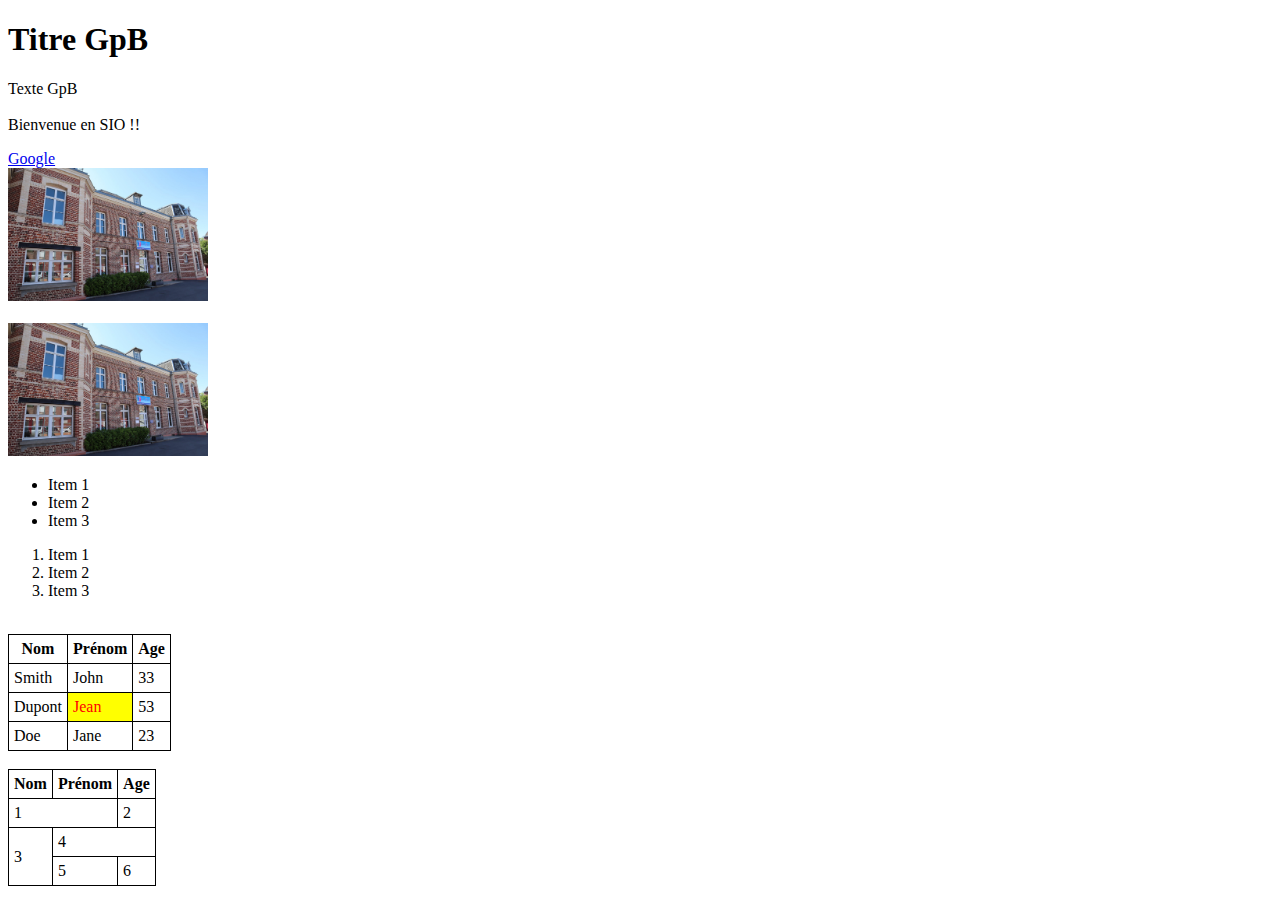
<file: B1_Dévellopement/Web/Cours/Monsite/index.html>
<!doctype html>
<html>
    <head>
        <title>GpB</title>
        <link rel="stylesheet" href="style.css">
    </head>
    <body>
        <h1>Titre GpB</h1>
        <p>Texte GpB <br><br>
           Bienvenue en SIO !!
        </p>
        <a href="https://www.google.fr" target="_blank">Google</a>
        <br>
        <img src="logo.jpg" width="200px" title="Mon logo" alt="logo">

        <br><br>
        <a href="https://www.google.fr" target="_blank">
            <img src="logo.jpg" width="200px" title="Mon logo" alt="logo">
        </a>

        <ul>
            <li>Item 1</li>
            <li>Item 2</li>
            <li>Item 3</li>
        </ul>
        <!-- Liste à puce ordonnée -->
        <ol>
            <li>Item 1</li>
            <li>Item 2</li>
            <li>Item 3</li>
        </ol>
        <br>
        <table>
            <thead>
                <tr> <!-- ligne -->
                    <th>Nom</th> <!-- celulle en tête -->
                    <th>Prénom</th>
                    <th>Age</th>
                </tr>
            </thead>
            <tbody>
                <tr>
                    <td>Smith</td> <!-- cellule corps de page -->
                    <td>John</td>
                    <td>33</td>
                </tr>
                <tr>
                    <td>Dupont</td>
                    <td id="focus">Jean</td>
                    <td>53</td>
                </tr>
                <tr>
                    <td>Doe</td>
                    <td>Jane</td>
                    <td>23</td>
                </tr>
            </tbody>
        </table>
        <br>
        <table>
            <thead>
                <tr>
                    <th>Nom</th> <!-- celulle en tête -->
                    <th>Prénom</th>
                    <th>Age</th>
                </tr>
            </thead>
            <tbody>
                <tr>
                    <td colspan="2">1</td>
                    <td>2</td>
                </tr>
                <tr>
                    <td rowspan="2">3</td>
                    <td colspan="2">4</td>
                </tr>
                <tr>
                    <td>5</td>
                    <td>6</td>
                </tr>
            </tbody>
        </table>
    </body>
</html>
</file>
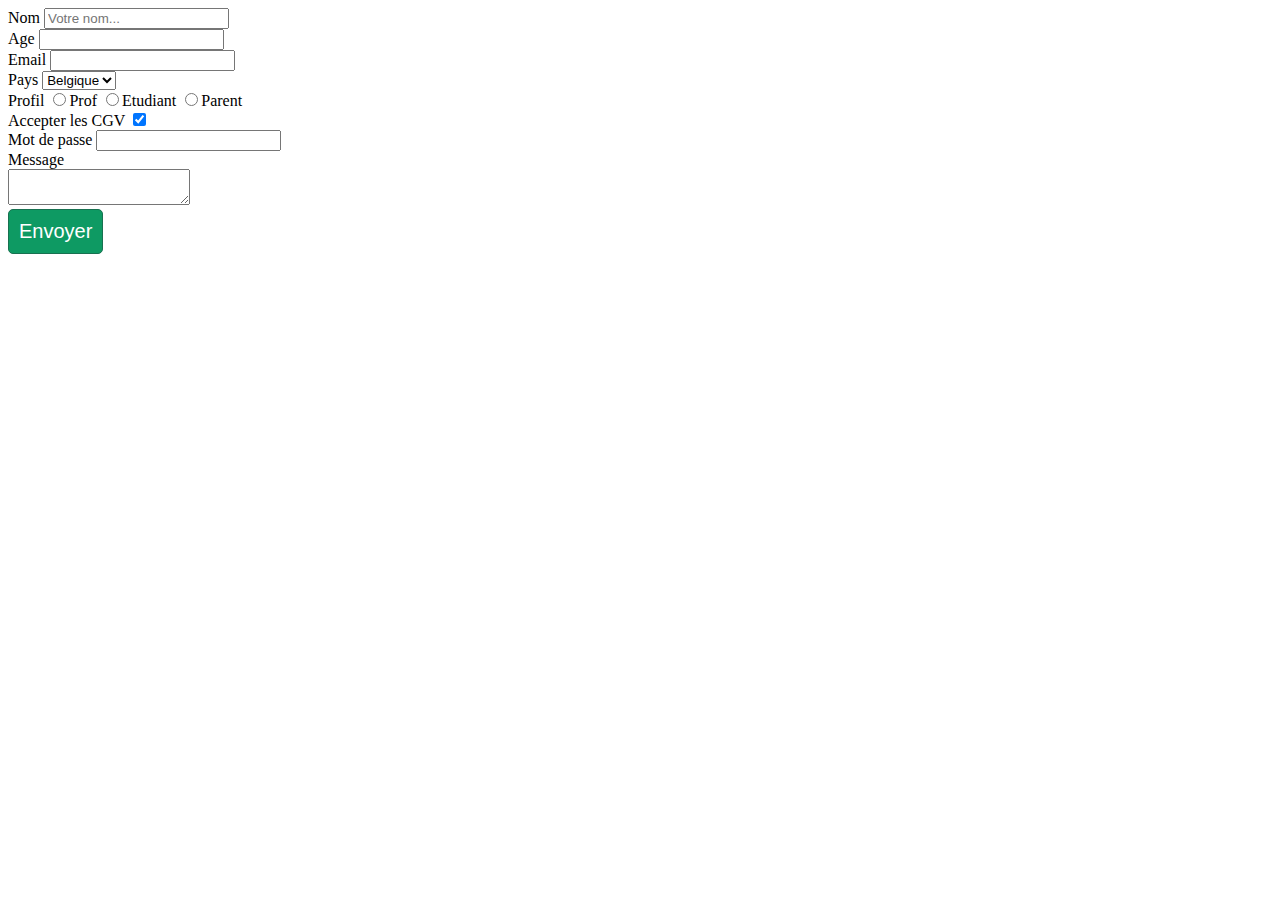
<file: B1_Dévellopement/Web/Cours/Formu/formulaire.html>
<!DOCTYPE html>
<html>
    <head>
        <title>FORMULAIRE grp A</title>
        <link rel="stylesheet" href="style.css">
        <link href="https://cdn.jsdelivr.net/npm/bootstrap@5.3.2/dist/css/bootstrap.min.css" rel="stylesheet" integrity="sha384-T3c6CoIi6uLrA9TneNEoa7RxnatzjcDSCmG1MXxSR1GAsXEV/Dwwykc2MPK8M2HN" crossorigin="anonymous">
        <script src="https://cdn.jsdelivr.net/npm/bootstrap@5.3.2/dist/js/bootstrap.bundle.min.js" integrity="sha384-C6RzsynM9kWDrMNeT87bh95OGNyZPhcTNXj1NW7RuBCsyN/o0jlpcV8Qyq46cDfL" crossorigin="anonymous"></script>
    </head>
    <body>

        <form action="traitement.php" method="POST" >
            <label for="nom">Nom</label>
            <input type="text" id="nom" name="nom" placeholder="Votre nom...">
            <br>
            <label for="age">Age</label>
            <input type="number" min="0" id="age" name="age" >
            <br>
            <label for="email">Email</label>
            <input type="email" id="email" name="email" required>
            <br>
            <label for="pays">Pays</label>
            <select name="pays" id="pays">
                <option value="fr">France</option>
                <option value="be" selected>Belgique</option>
                <option value="it">Italie</option>
            </select>
            <br>
            <label >Profil</label>
            <input type="radio" id="Prof" value="prof" name="profil"><label for="Prof">Prof</label>
            <input type="radio" id="Etudiant" value="etudiant" name="profil"><label for="Etudiant">Etudiant</label>
            <input type="radio" id="Parent" value="parent" name="profil"><label for="Parent">Parent</label>
            <br>
            <label for="cgv">Accepter les CGV</label>
            <input type="checkbox" id="cgv" name="cgv" checked>
            <br>
            <label for="mdp">Mot de passe</label>
            <input type="password" id="mdp" name="mdp">
            <br>
            <label for="message">Message</label><br>
            <textarea name="message" id="message"></textarea>
            <br>
            <input type="submit"  class="btn" value="Envoyer">
        </form>
    </body>
</html>
</file>
<file: B1_Dévellopement/Web/Cours/Monsite/style.css>
table {
    border-collapse: collapse;

}
td , th {
    border: 1px solid black;
    padding: 5px;
}
#focus {
    background-color: yellow;
    color: red;
}
</file>
<file: B1_Dévellopement/Web/Cours/Formu/style.css>
.btn {
    background-color: #0e9a63;
    color: white;
    border: 1px solid #187150;
    border-radius: 5px;
    padding: 10px;
    font-size: 20px;
    cursor: pointer;
}

.btn:hover {
    background-color: #fa54ac;
    border: 1px solid #912d60;
    font-size: 40px;
}

#titreprincipal {
    font-size: 40px;
    text-align: center;
    text-decoration: underline;
    font-family: Arial;
}

.container {
    width: 800px;
    margin: auto;
}
</file>
